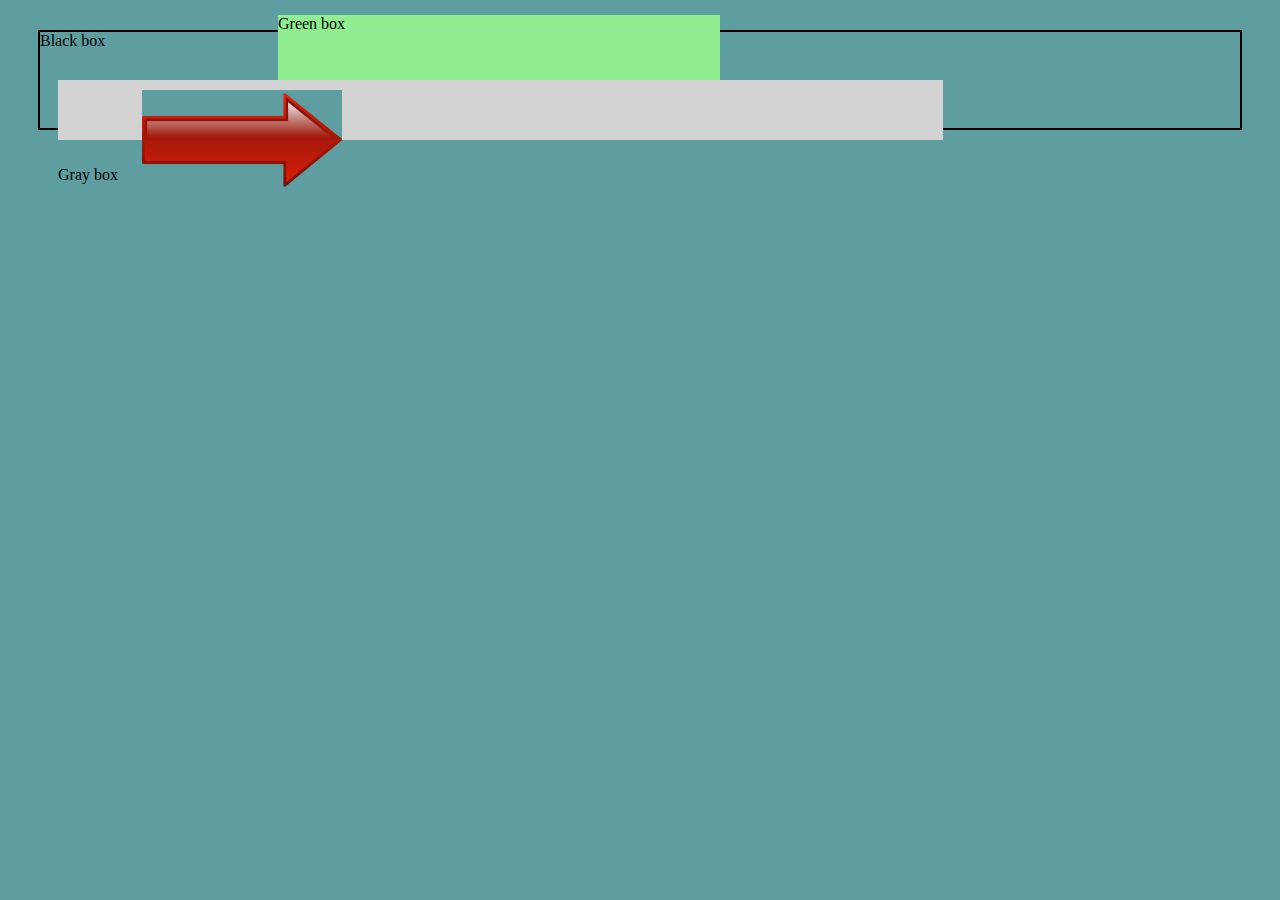
<file: index.html>
<!DOCTYPE html>
<html lang="en">
<head>
    <meta charset="UTF-8">
    <meta name="viewport" content="width=device-width, initial-scale=1.0">
    <title>Positions_Assignment</title>
    <link rel="stylesheet" href="style.css">
</head>
<body>
    <div class="container">
        <div class="black-box">Black box</div>
        <div class="gray-box">Gray box
            <img class="arrow" src="right-24825_1280.png" alt="">
        </div>
        <div class="green-box">Green box</div>
      </div> 
</body>
</html>
</file>
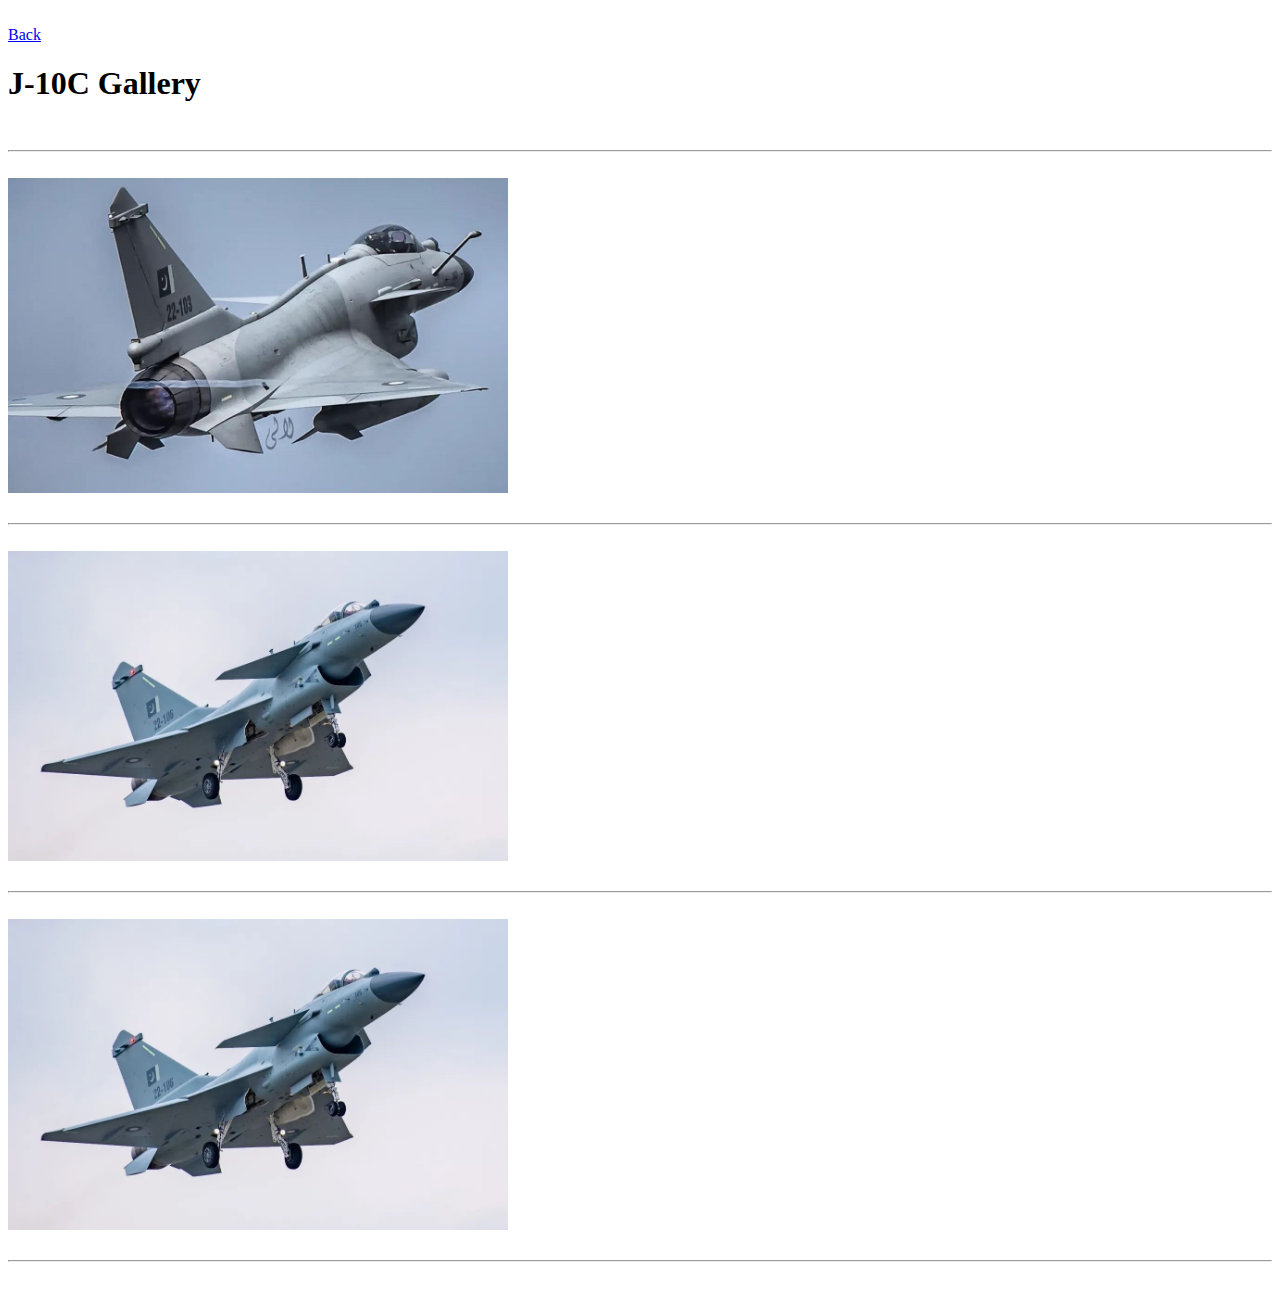
<file: homepagew.html>
<!DOCTYPE html>
<html lang="en">
<head>
    <meta charset="UTF-8">
    <meta name="viewport" content="width=device-width, initial-scale=1.0">
    <title>MyHomepage</title>
</head>
<body>
  <br><a href="index.html">Back</a>
  <h1>J-10C Gallery</h1><br>
  <hr><br><img src="J10/2h9xq75xqd0a1.jpg" alt="J10 pic 1" width="500"><br><br><hr><br>
  <img src="J10/J10C (1).webp" alt="J10 pic 2" width="500"><br><br><hr><br>
  <img src="J10/J10C.webp" alt="J10 pic 3" width="500"><br><br><hr><br>
</body>
</html>
</file>
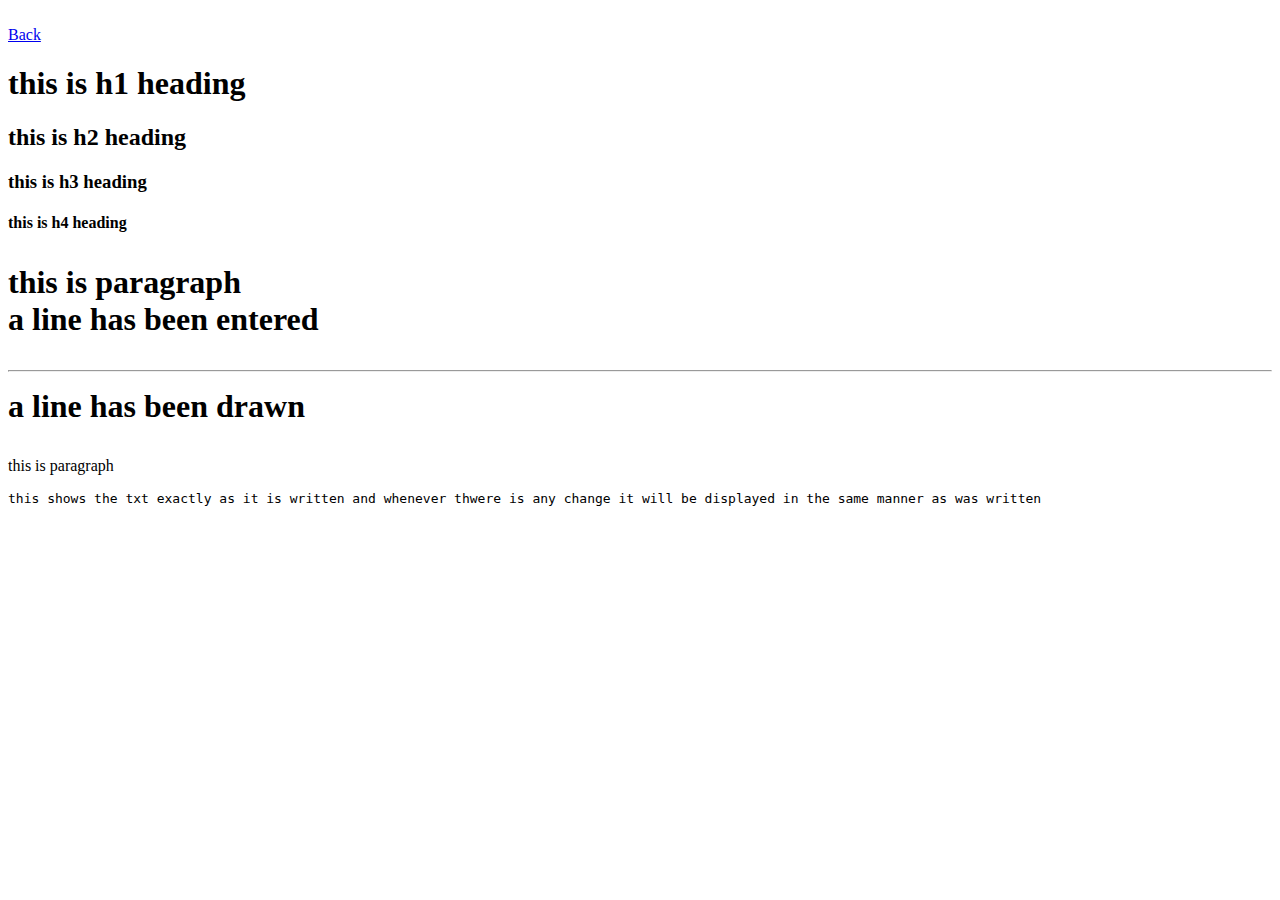
<file: index2.html>
<!DOCTYPE html>
<html lang="en">
<head>
    <meta charset="UTF-8">
    <meta name="viewport" content="width=device-width, initial-scale=1.0">
    <title>MyIndex2</title>
</head>
<body>
   <br><a href="index.html">Back</a><h1>this is h1 heading</h1> 
   <h2>this is h2 heading</h2>
   <h3>this is h3 heading</h3>
   <h4>this is h4 heading</h4>
   <h1><p>this is paragraph <br>a line has been entered <hr>a line has been drawn</p></h1>

   <p>this is paragraph</p>
   <pre>this shows the txt exactly as it is written and whenever thwere is any change it will be displayed in the same manner as was written</pre>
   
</body>
</html>
</file>
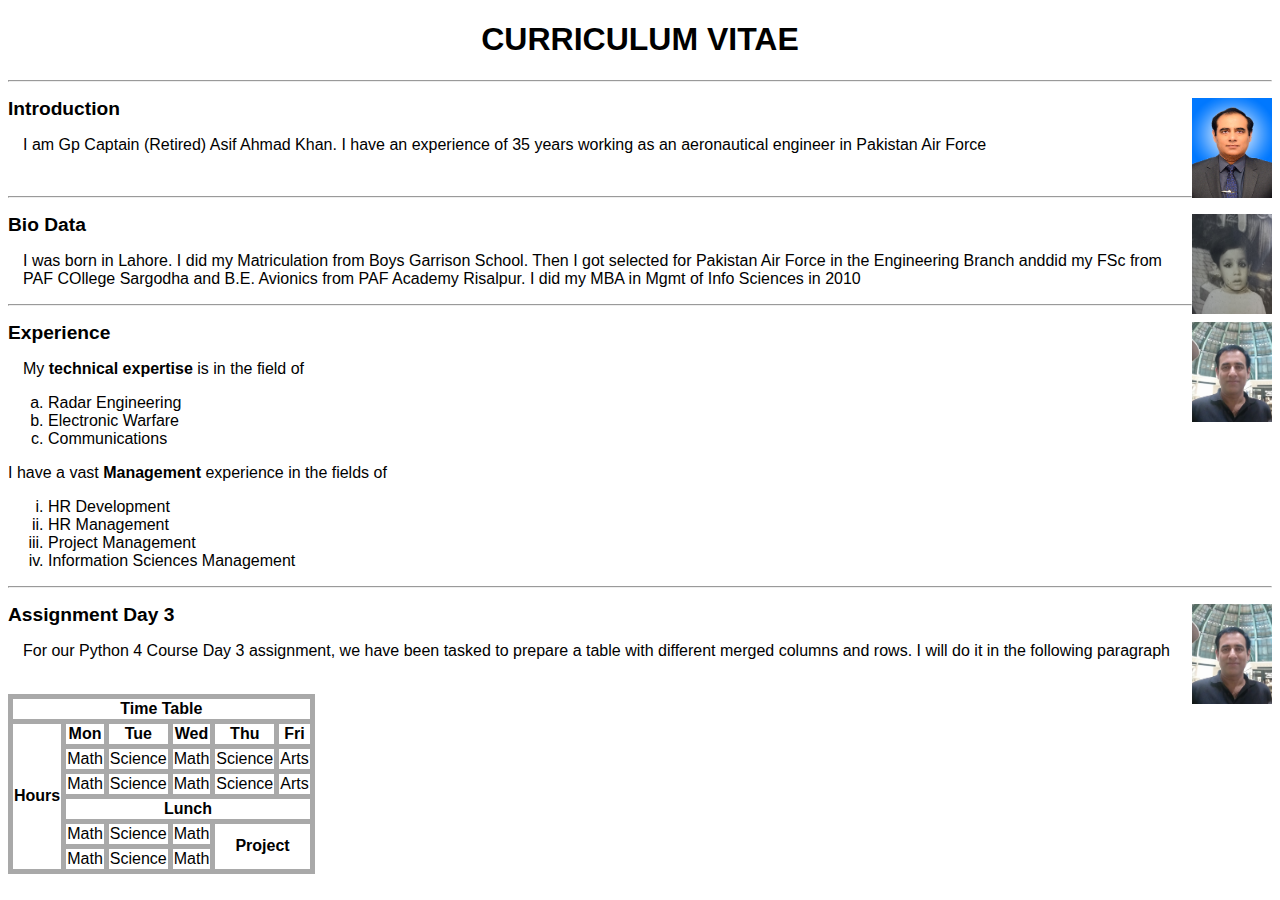
<file: RESUME_ASIF.HTML>
<!DOCTYPE html>
<html lang="en">
<head>
  <style>
    table, th, td {border: 5px solid darkgrey; border-collapse: collapse;}
  </style>
    <meta charset="UTF-8">
    <meta name="viewport" content="width=device-width, initial-scale=1.0">
    <title>RESUME</title>
</head>
<body>
  <h1 style="font-family: ARIAL; text-align: center;"><b><strong>CURRICULUM VITAE</strong></em></b></h1>
  <hr>

  <H2 style="text-align: justify; font-family: arial;font-size: larger;"><b>Introduction</b><img src="RESUME JPGs/3. cv pic.jpg" alt="Asif" width="80" height="100" style="float: right;"></H2>
  <p style="font-family: arial;font-size: medium; margin-right: 5px;margin-inline-start: 15px;">I am Gp Captain (Retired) Asif Ahmad Khan. I have an experience of 35 years working as an aeronautical engineer in Pakistan Air Force</p>
  <br><hr>

  <H2 style="text-align: justify; font-family: arial;font-size: larger;"><b>Bio Data</b><img src="RESUME JPGs/1. little me.jpg" alt="Asif" width="80" height="100" style="float: right;"></H2>
  <p style="font-family: arial;font-size: medium; margin-right: 5px;margin-inline-start: 15px;">I was born in Lahore. I did my Matriculation from Boys Garrison School. Then I got selected for Pakistan Air Force in the Engineering Branch anddid my FSc from PAF COllege Sargodha and B.E. Avionics from PAF Academy Risalpur. I did my MBA in Mgmt of Info Sciences in 2010</p>
  <hr>
  
  <H2 style="text-align: justify; font-family: arial;font-size: larger;"><b>Experience</b><img src="RESUME JPGs/2. adult me.jpg" alt="Asif" width="80" height="100" style="float: right;"></H2>
  <p style="font-family: arial;font-size: medium; margin-right: 5px;margin-inline-start: 15px;">My <b>technical expertise</b> is in the field of  <ol type="a" style="font-family: arial;"><li>Radar Engineering</li><li>Electronic Warfare</li><li>Communications</li></ol>
    <p style="font-family: arial;">I have a vast <b>Management</b> experience in the fields of </p><ol type="i" style="font-family: arial; text-align: left; ali"><li>HR Development</li><li>HR Management</li><li>Project Management</li><li>Information Sciences Management</li></ol></p>
  <hr>

  <H2 style="text-align: justify; font-family: arial;font-size: larger;"><b>Assignment Day 3</b><img src="RESUME JPGs/2. adult me.jpg" alt="Asif" width="80" height="100" style="float: right;"></H2>
  <p style="font-family: arial;font-size: medium; margin-right: 5px;margin-inline-start: 15px;">For our Python 4 Course Day 3 assignment, we have been tasked to prepare a table with different merged columns and rows. I will do it in the following paragraph</p>
  <br>
  <table style="width: auto; height: auto">
   
    <tr style="font-family: arial;">
      <th colspan="6">Time Table</th>
      
    </tr>


    <tr style="font-family: arial;">
      
      <th rowspan="6">Hours</th>
      <th>Mon</th>
      <th>Tue</th>
      <th>Wed</th>
      <th>Thu</th>
      <th>Fri</th>
    </tr>

    <tr style="font-family: arial;">
      
      
      <td>Math</td>
      <td>Science</td>
      <td>Math</td>
      <td>Science</td>
      <td>Arts</td>
    </tr>

    <tr style="font-family: arial;">
        
      <td>Math</td>
      <td>Science</td>
      <td>Math</td>
      <td>Science</td>
      <td>Arts</td>
    </tr>

    <tr style="font-family: arial;">
    
      
      <th colspan="5">Lunch</th>
    </tr>

    <tr style="font-family: arial;">
    
      
      <td>Math</td>
      <td>Science</td>
      <td>Math</td>
      <th colspan="2" rowspan="2" >Project</th>
      
    </tr>

    <tr style="font-family: arial;">
    
      
      <td>Math</td>
      <td>Science</td>
      <td>Math</td>
      
    
  </table>


</body>
</html>
</file>
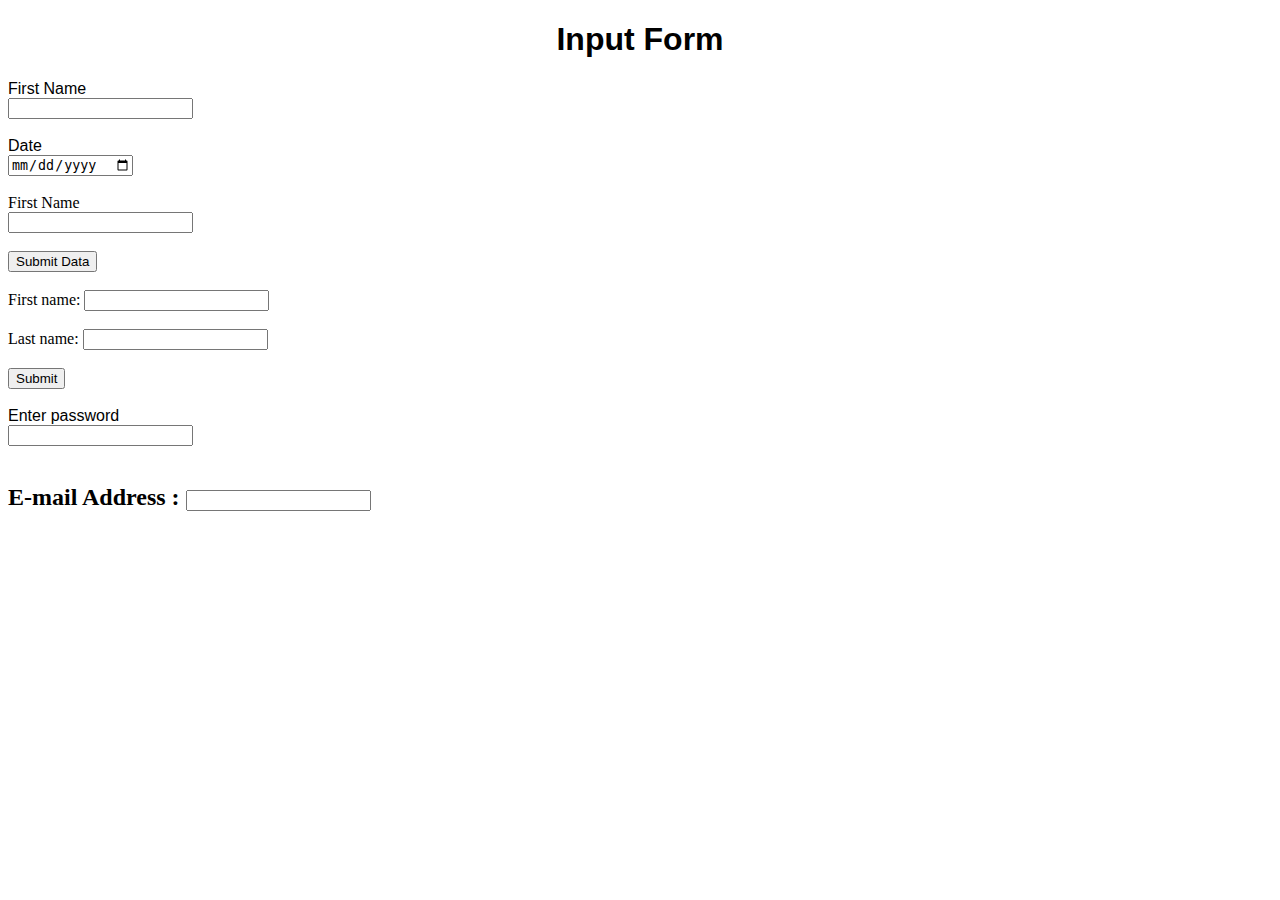
<file: DAY 4/FORM.HTML>
<!DOCTYPE html>
<html lang="en">
<head>
    <meta charset="UTF-8">
    <meta name="viewport" content="width=device-width, initial-scale=1.0">
    <title>FORM INPUTS</title>
</head>
<body>
<h1 style="font-family: arial; text-align: center;">
    Input Form
</h1>

    <form style="font-family: arial;">
    First Name <br><input type="text" name="">
</form>
<br>
<form style="font-family: arial;">
     Date <br><input type="date" name="">
</form>
<br>
<div>
    <label for="First Name">First Name</label>
    <br>
    <input type="text" name="" id="First Name">
</div>

<br>
<div>
    <input type="submit" value="Submit Data" name="" id="">
</div>
<br>

<form action="WELCOME.html" method="post">
    <label for="fname">First name:</label>
    <input type="text" id="fname" name="fname"><br><br>
    <label for="lname">Last name:</label>
    <input type="text" id="lname" name="lname"><br><br>
    <input type="submit" value="Submit">
  </form>
<br>
  <label for="password" style="font-family: arial;">Enter password</label>
  <br>
  <input type="password" name="Password" id="password">
<br>
<br>
 <h2>
    <form> E-mail Address : <input type="email" name="EMail" id="email">
 </h2> 


</form>
</body>
</html>
</file>
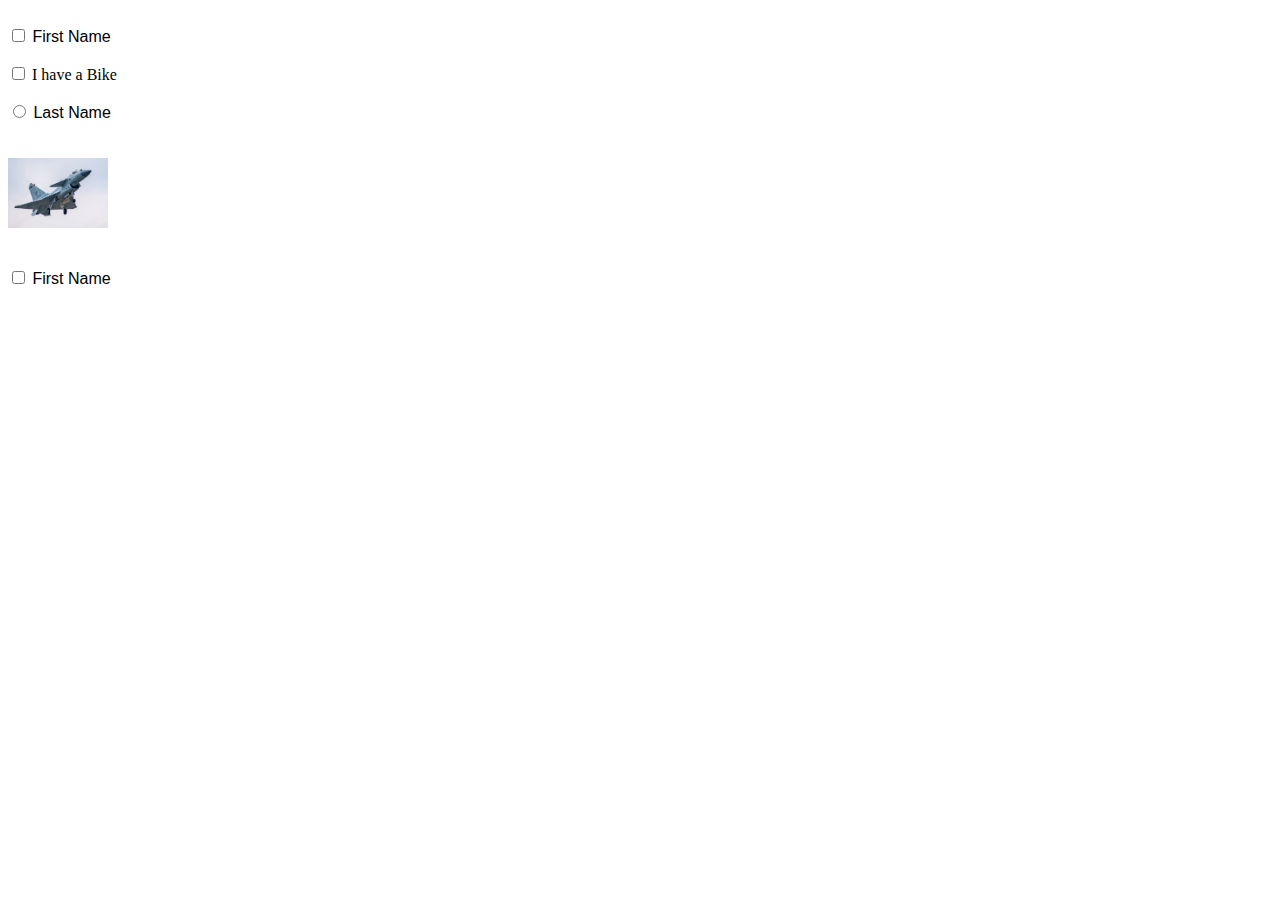
<file: DAY 4/FORM_CHKBX_RADIO.HTML>
<!DOCTYPE html>
<html lang="en">
<head>
    <meta charset="UTF-8">
    <meta name="viewport" content="width=device-width, initial-scale=1.0">
    <title>CHECKBOX</title>
</head>
<body>
  <DIV>
    <br>
    <form style="font-family: arial;" >
        <input type="checkbox" name="Fname" id="Fname"> First Name
    </form>
    <br>
  </DIV>

  <div>
    
    <input type="checkbox" id="Vehicle" name="Vehicle" value="Bike">
    <label for="Vehicle">I have a Bike</label>
  </div>


  <DIV>
    <br>
    <form style="font-family: arial;" >
        <input type="radio" name="LName" id="Lname"> Last Name
    </form>
    <br>
  </DIV>  
  <DIV>
    <br>
    <form style="font-family: arial;" >
        <input type="image" src="/J10/J10C (1).webp" alt="Submit" width="100" height="70">
    </form>
    <br>
  </DIV>

  <DIV>
    <br>
    <form style="font-family: arial;" >
        <input type="checkbox" name="" id=""> First Name
    </form>
    <br>
  </DIV>

</body>
</html>
</file>
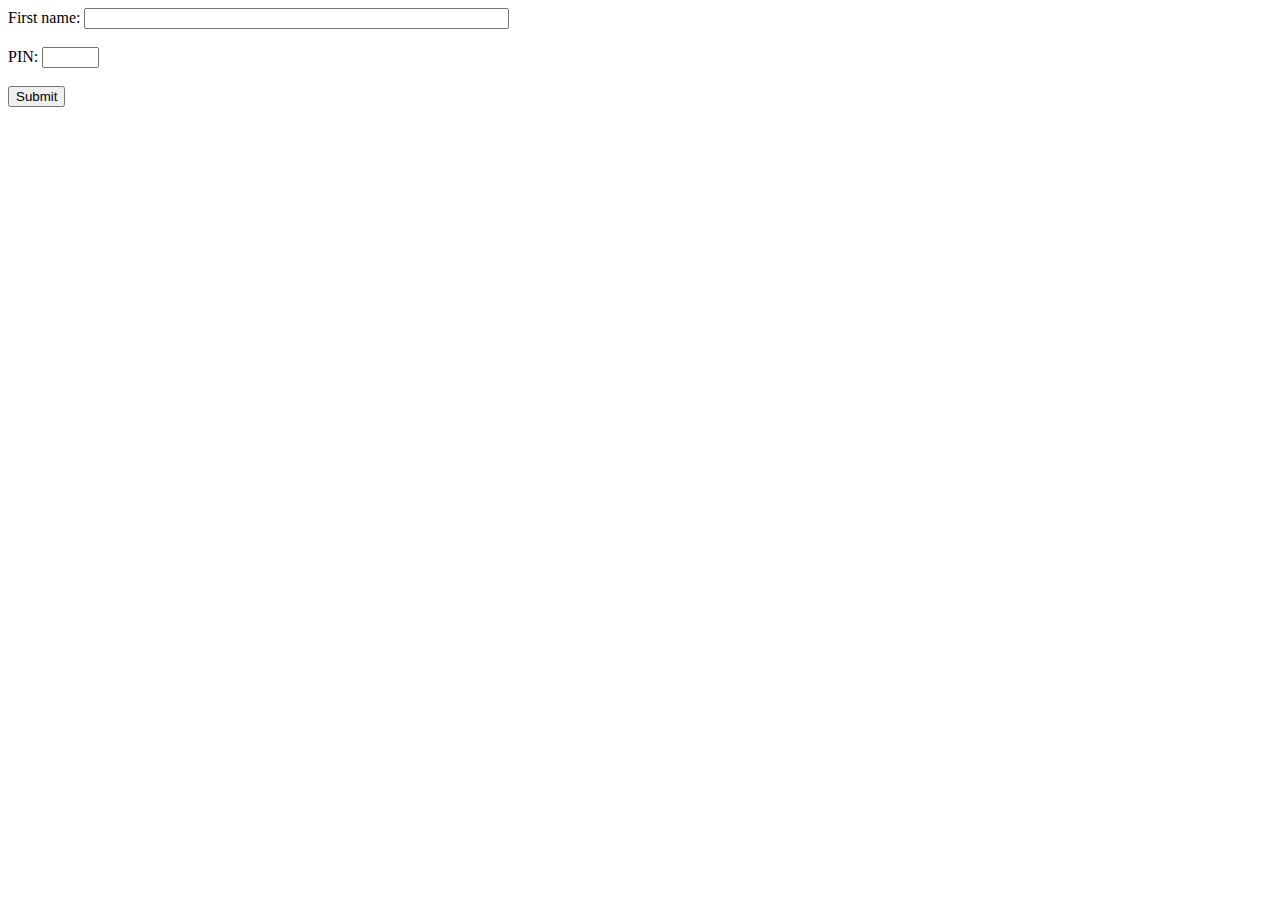
<file: DAY 4/FORM_SIZE.HTML>
<!DOCTYPE html>
<html lang="en">
<head>
    <meta charset="UTF-8">
    <meta name="viewport" content="width=device-width, initial-scale=1.0">
    <title>SIZE</title>
</head>
<body>
    <form action="WELCOME.html" method="get">
        <label for="fname">First name:</label>
        <input type="text" id="fname" name="fname" size="50"><br><br>
        <label for="pin">PIN:</label>
        <input type="text" id="pin" name="pin" maxlength="4" size="4"><br><br>
        <input type="submit" value="Submit">
      </form> 
</body>
</html>
</file>
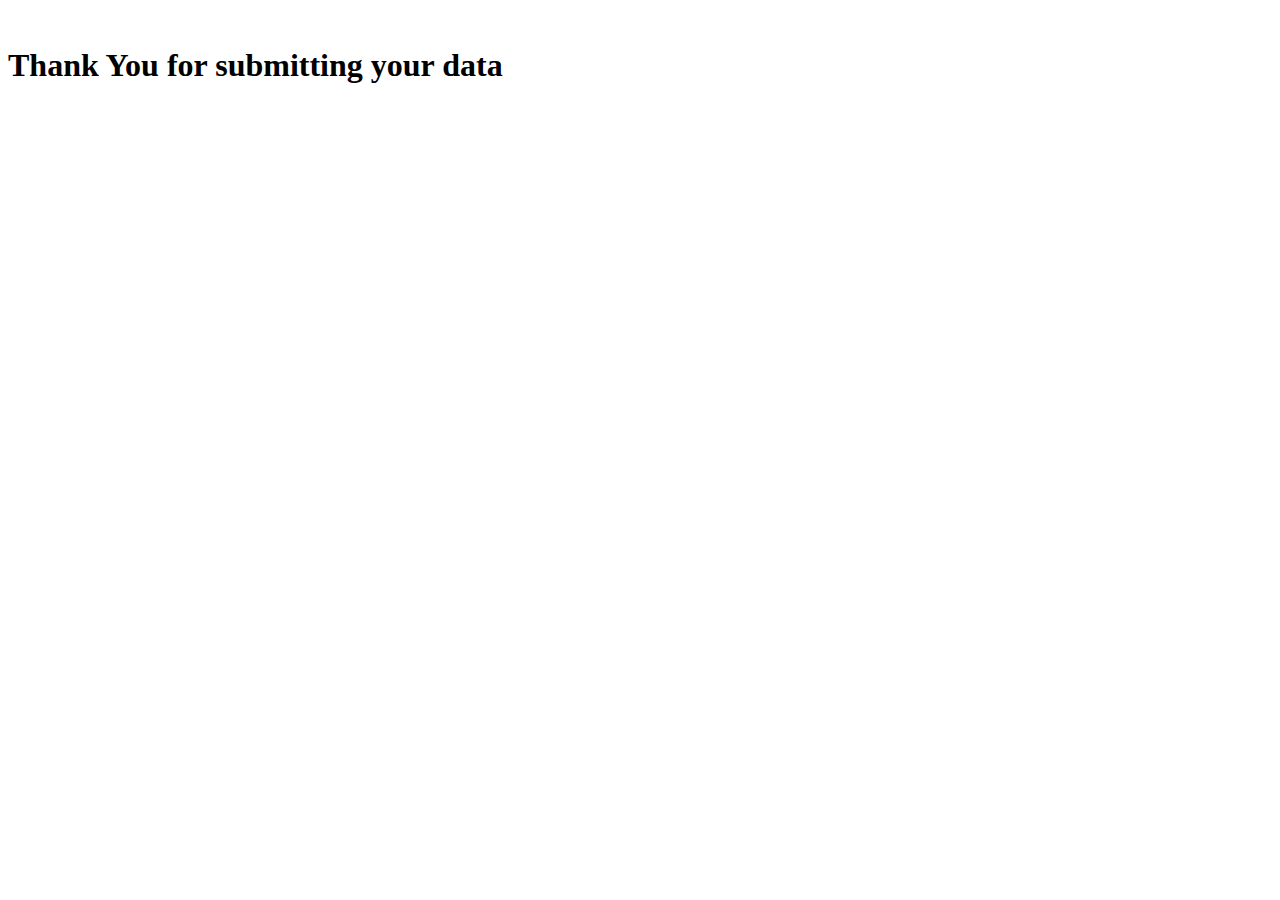
<file: DAY 4/WELCOME.html>
<!DOCTYPE html>
<html lang="en">
<head>
    <meta charset="UTF-8">
    <meta name="viewport" content="width=device-width, initial-scale=1.0">
    <title>Document</title>
</head>
<body>
 <br>
 <h1>
Thank You for submitting your data
</h1>
<form method="post" action="FORM.HTML">

</form>   
</body>
</html>
</file>
<file: style.css>
*{
    background-color: cadetblue;
    box-sizing: border-box;
}
.container {
    position: relative;
  }
  
  .black-box {
    position: relative;
    z-index: 1;
    border: 2px solid black;
    height: 100px;
    margin: 30px;
  }
  
  .gray-box {
    position: absolute;
    z-index: 3;
    background: lightgray;
    height: 60px;
    width: 70%;
    left: 50px;
    top: 50px;
  }
  
  .green-box {
    position: absolute;
    z-index: 2;
    background: lightgreen;
    width: 35%;
    left: 270px;
    top: -15px;
    height: 100px;
  }

  .arrow {
    position: relative;
    top: 10px;
    left: 20px;
    width: 200px;
    height: 100px;
    
  }
</file>
